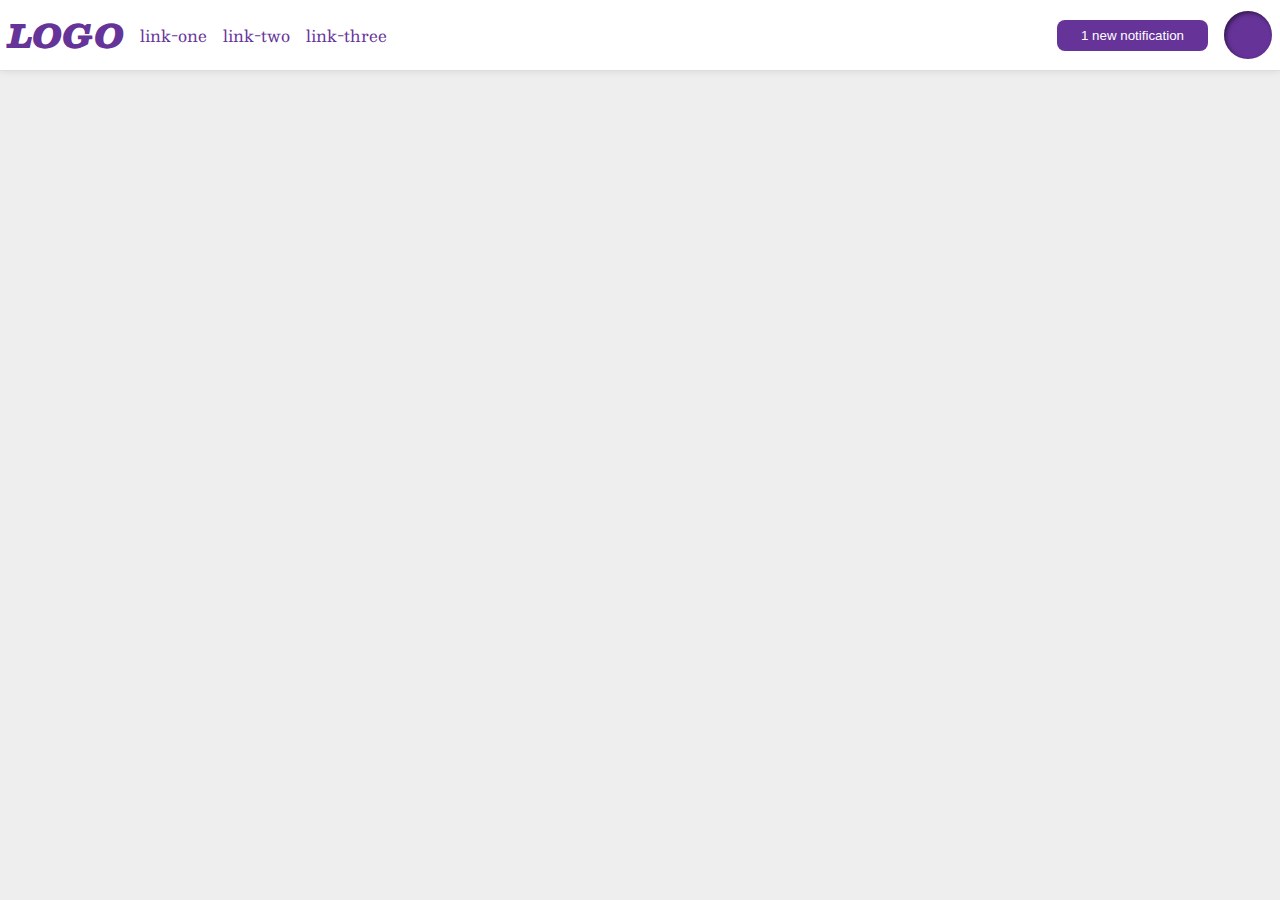
<file: flex/03-flex-header-2/index.html>
<!DOCTYPE html>
<html lang="en">
  <head>
    <meta charset="UTF-8">
    <meta http-equiv="X-UA-Compatible" content="IE=edge">
    <meta name="viewport" content="width=device-width, initial-scale=1.0">
    <title>Flex Header 2</title>
    <link rel="stylesheet" href="style.css">
  </head>
  <body>
    <div class="header">
      <div class="left">
        <div class="logo">
          LOGO
        </div>
        <ul class="links">
          <li><a href="google.com">link-one</a></li>
          <li><a href="google.com">link-two</a></li>
          <li><a href="google.com">link-three</a></li>
        </ul>
      </div>
      <div class="right">
        <button class="notifications">
          1 new notification
        </button>
        <div class="profile-image"></div>
      </div>
    </div>
  </body>
</html>
</file>
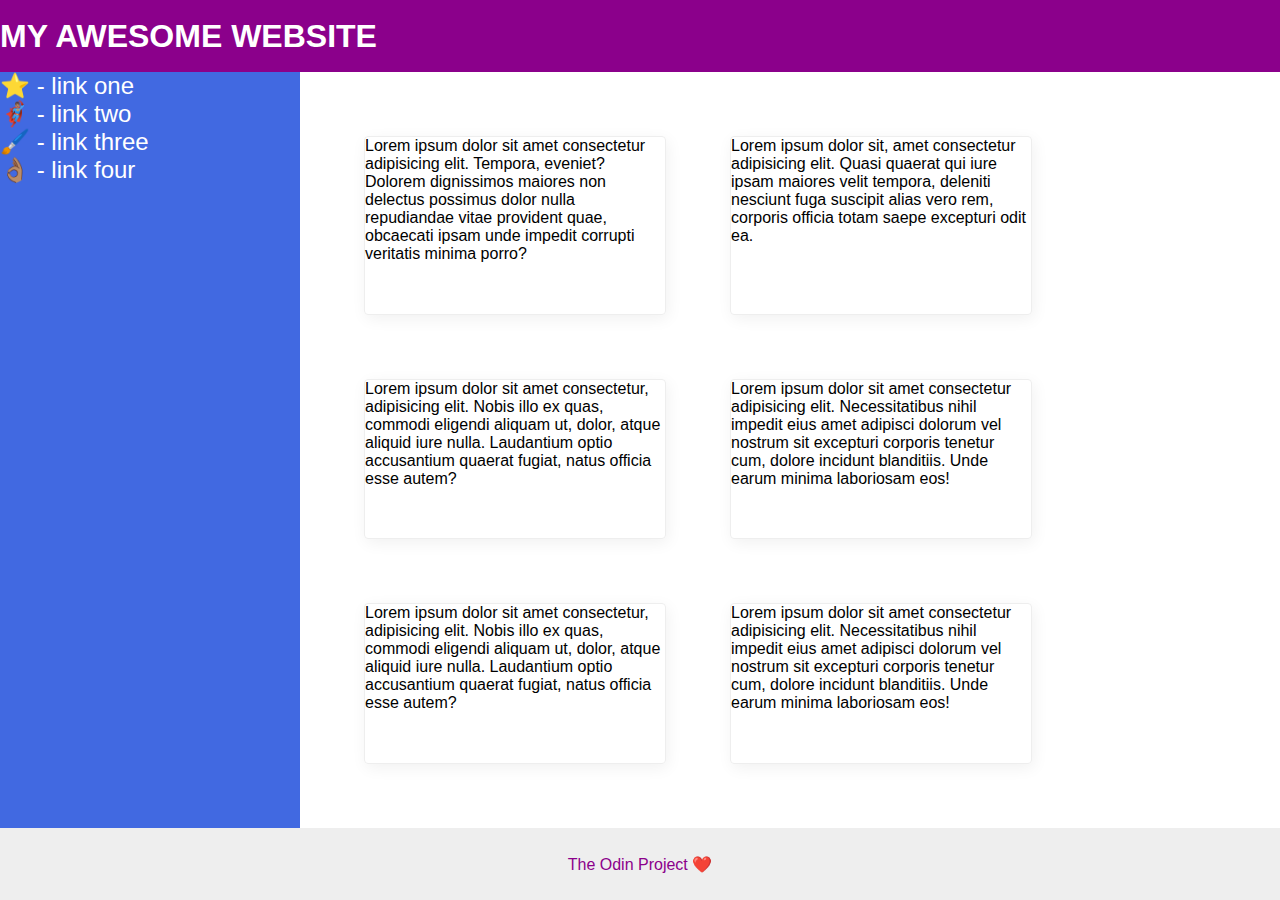
<file: flex/07-flex-layout-2/index.html>
<!DOCTYPE html>
<html lang="en">
  <head>
    <meta charset="UTF-8">
    <meta http-equiv="X-UA-Compatible" content="IE=edge">
    <meta name="viewport" content="width=device-width, initial-scale=1.0">
    <title>The Holy Grail</title>
    <link rel="stylesheet" href="style.css">
  </head>
  <body>
    <div class="header">
      MY AWESOME WEBSITE
    </div>
    <div class="middle">
    <div class="sidebar">
      <ul>
        <li><a href="#">⭐ - link one</a></li>
        <li><a href="#">🦸🏽‍♂️ - link two</a></li>
        <li><a href="#">🖌️ - link three</a></li>
        <li><a href="#">👌🏽 - link four</a></li>
      </ul>
    </div>
  <div class="cardbox">
    <div class="card">Lorem ipsum dolor sit amet consectetur adipisicing elit. Tempora, eveniet? Dolorem dignissimos maiores non delectus possimus dolor nulla repudiandae vitae provident quae, obcaecati ipsam unde impedit corrupti veritatis minima porro?</div>
    <div class="card">Lorem ipsum dolor sit, amet consectetur adipisicing elit. Quasi quaerat qui iure ipsam maiores velit tempora, deleniti nesciunt fuga suscipit alias vero rem, corporis officia totam saepe excepturi odit ea.</div>
    <div class="card">Lorem ipsum dolor sit amet consectetur, adipisicing elit. Nobis illo ex quas, commodi eligendi aliquam ut, dolor, atque aliquid iure nulla. Laudantium optio accusantium quaerat fugiat, natus officia esse autem?</div>
    <div class="card">Lorem ipsum dolor sit amet consectetur adipisicing elit. Necessitatibus nihil impedit eius amet adipisci dolorum vel nostrum sit excepturi corporis tenetur cum, dolore incidunt blanditiis. Unde earum minima laboriosam eos!</div>
    <div class="card">Lorem ipsum dolor sit amet consectetur, adipisicing elit. Nobis illo ex quas, commodi eligendi aliquam ut, dolor, atque aliquid iure nulla. Laudantium optio accusantium quaerat fugiat, natus officia esse autem?</div>
    <div class="card">Lorem ipsum dolor sit amet consectetur adipisicing elit. Necessitatibus nihil impedit eius amet adipisci dolorum vel nostrum sit excepturi corporis tenetur cum, dolore incidunt blanditiis. Unde earum minima laboriosam eos!</div>
  </div>
  </div>
    <div class="footer">
      The Odin Project ❤️
    </div>
  </body>
</html>
</file>
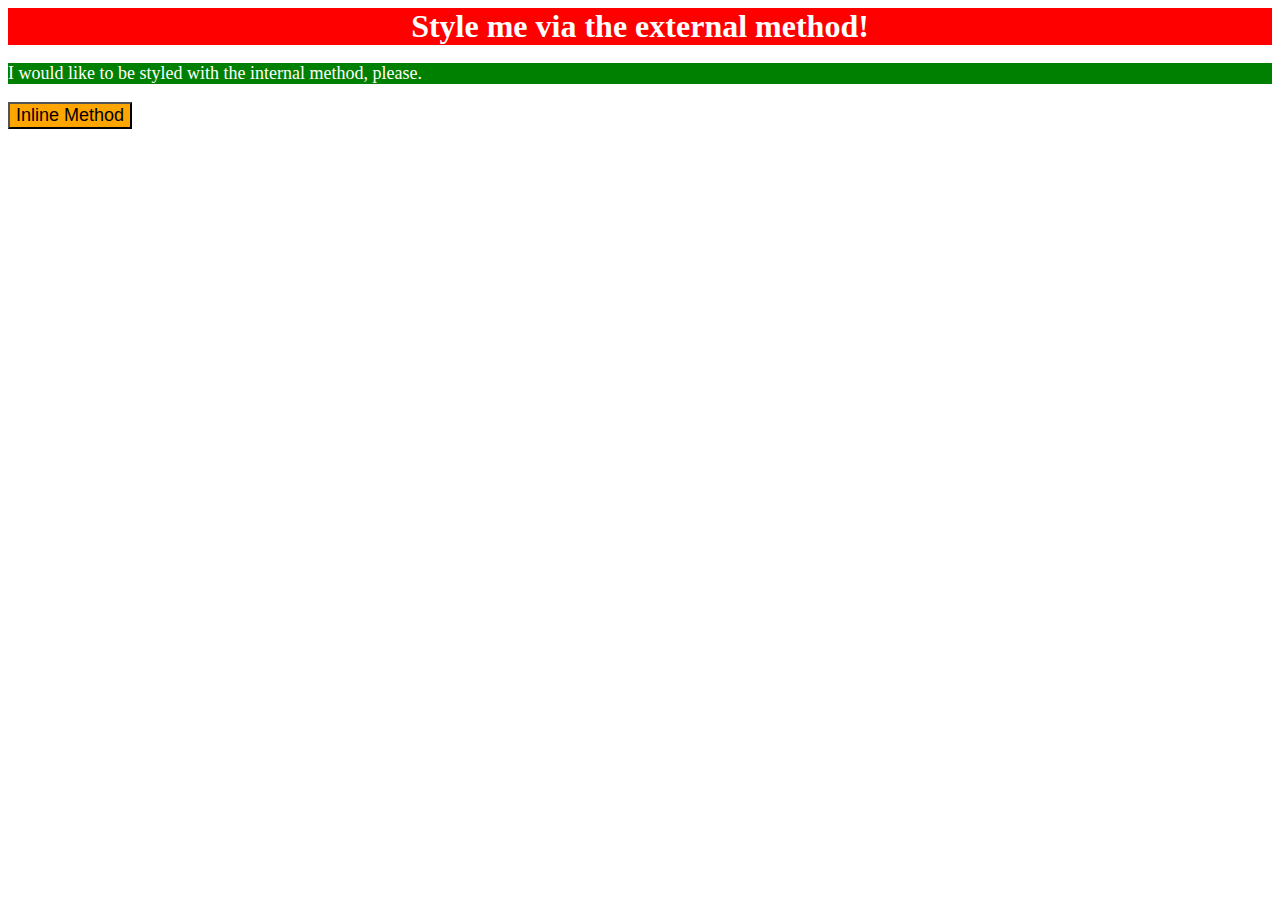
<file: foundations/01-css-methods/index.html>
<!DOCTYPE html>
<html lang="en">
  <head>
    <meta charset="UTF-8">
    <meta http-equiv="X-UA-Compatible" content="IE=edge">
    <meta name="viewport" content="width=device-width, initial-scale=1.0">
    <title>Methods for Adding CSS</title>
    <link rel="stylesheet" href="styles.css">
    <style>
      p{
        background-color: green;
        color: white;
        font-size: 18px;
      }
    </style>
  </head>
  <body>
    <div>Style me via the external method!</div>
    
    <p>I would like to be styled with the internal method, please.</p>
    <button style="background-color: orange;font-size: 18px;">Inline Method</button>
  </body>
</html>
</file>
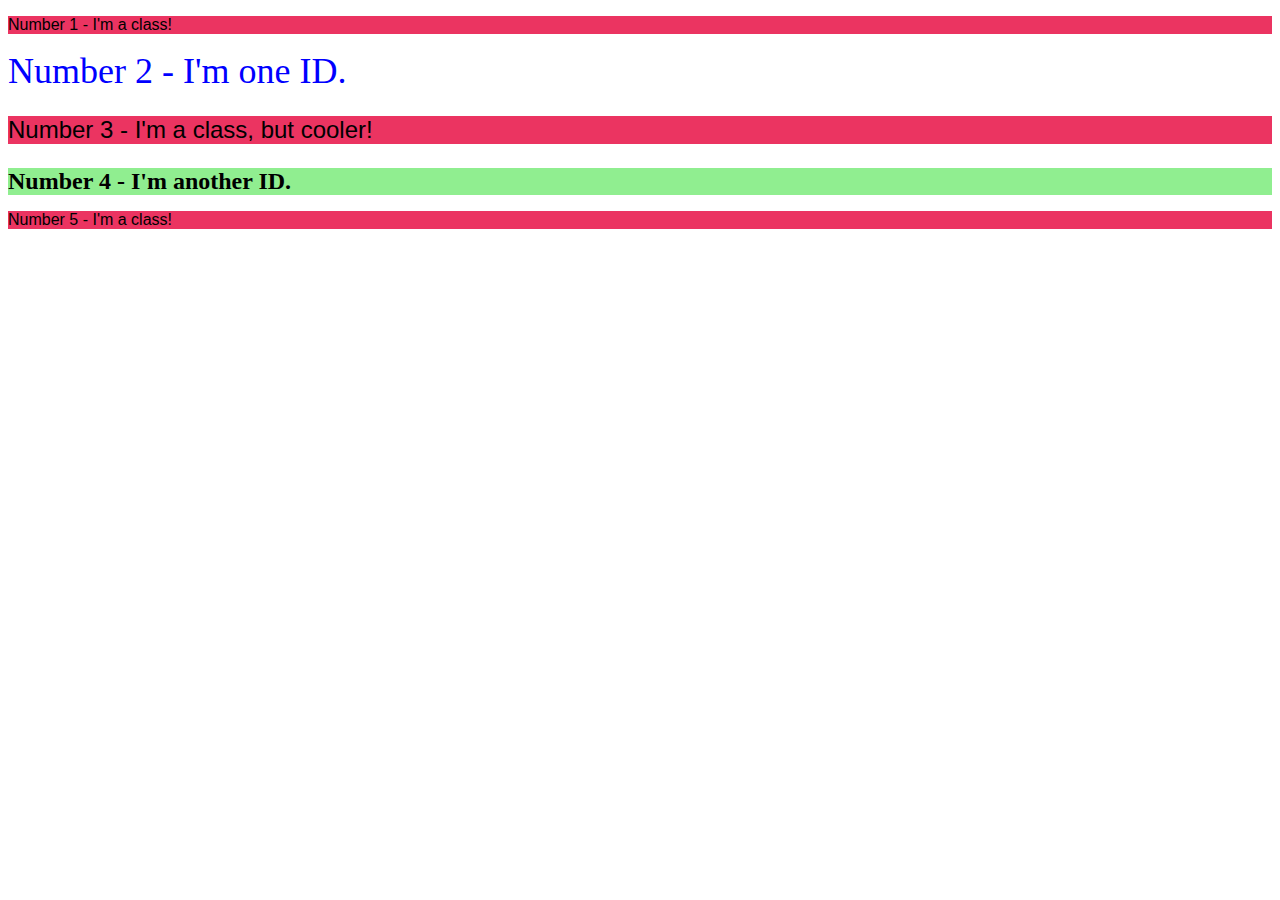
<file: foundations/02-class-id-selectors/index.html>
<!DOCTYPE html>
<html lang="en">
  <head>
    <meta charset="UTF-8">
    <meta http-equiv="X-UA-Compatible" content="IE=edge">
    <meta name="viewport" content="width=device-width, initial-scale=1.0">
    <title>Class and ID Selectors</title>
    <link rel="stylesheet" href="style.css">
  </head>
  <body>
    <p class="odd">Number 1 - I'm a class!</p>
    <div id="second">Number 2 - I'm one ID.</div>
    <p class="odd" id="third">Number 3 - I'm a class, but cooler!</p>
    <div id="fourth">Number 4 - I'm another ID.</div>
    <p class="odd">Number 5 - I'm a class!</p>
  </body>
</html>
</file>
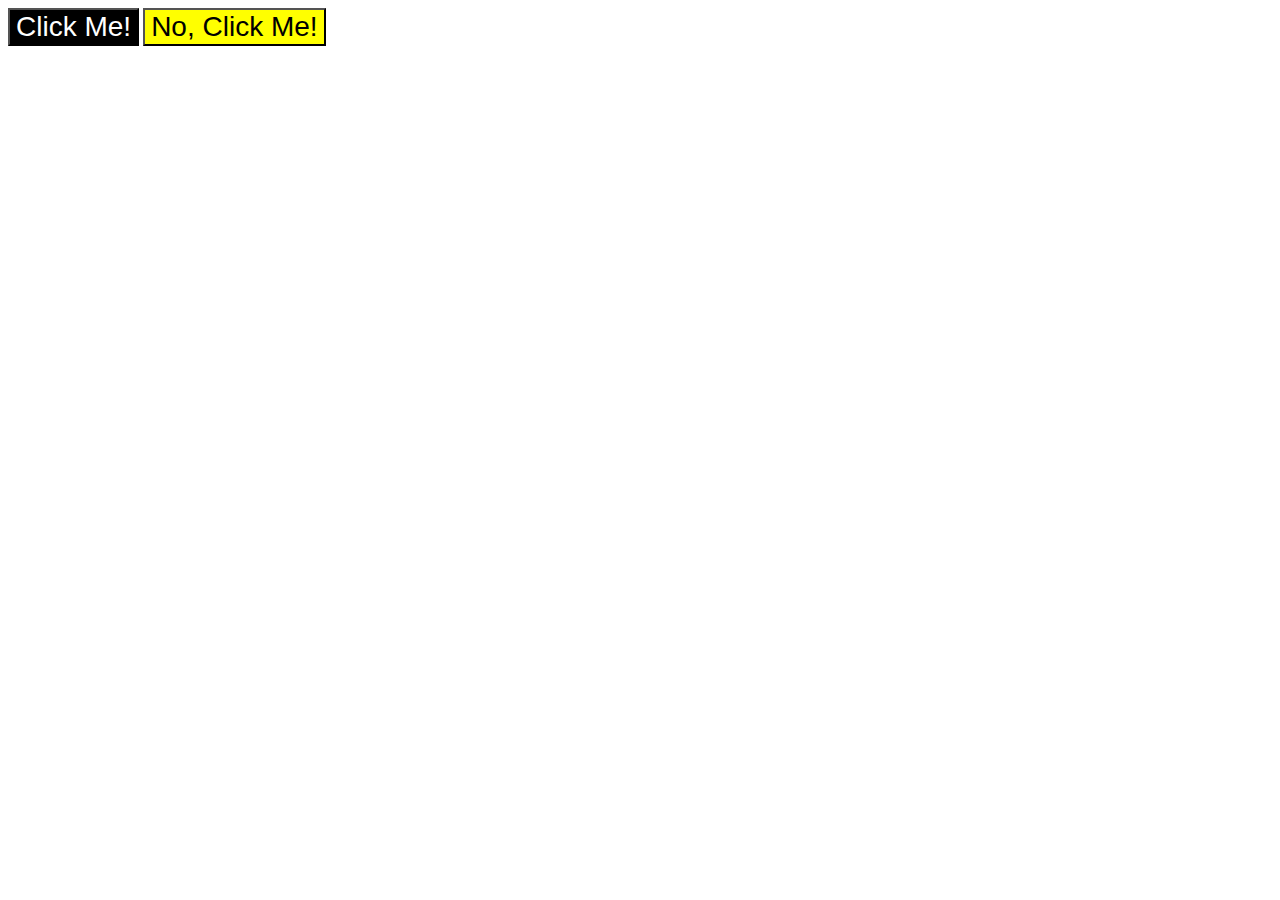
<file: foundations/03-grouping-selectors/index.html>
<!DOCTYPE html>
  <html lang="en">
  <head>
    <meta charset="UTF-8">
    <meta http-equiv="X-UA-Compatible" content="IE=edge">
    <meta name="viewport" content="width=device-width, initial-scale=1.0">
    <title>Grouping Selectors</title>
    <link rel="stylesheet" href="style.css">
  </head>
  <body>
    <button class="first">Click Me!</button>
    <button class="second">No, Click Me!</button>
  </body>
</html>
</file>
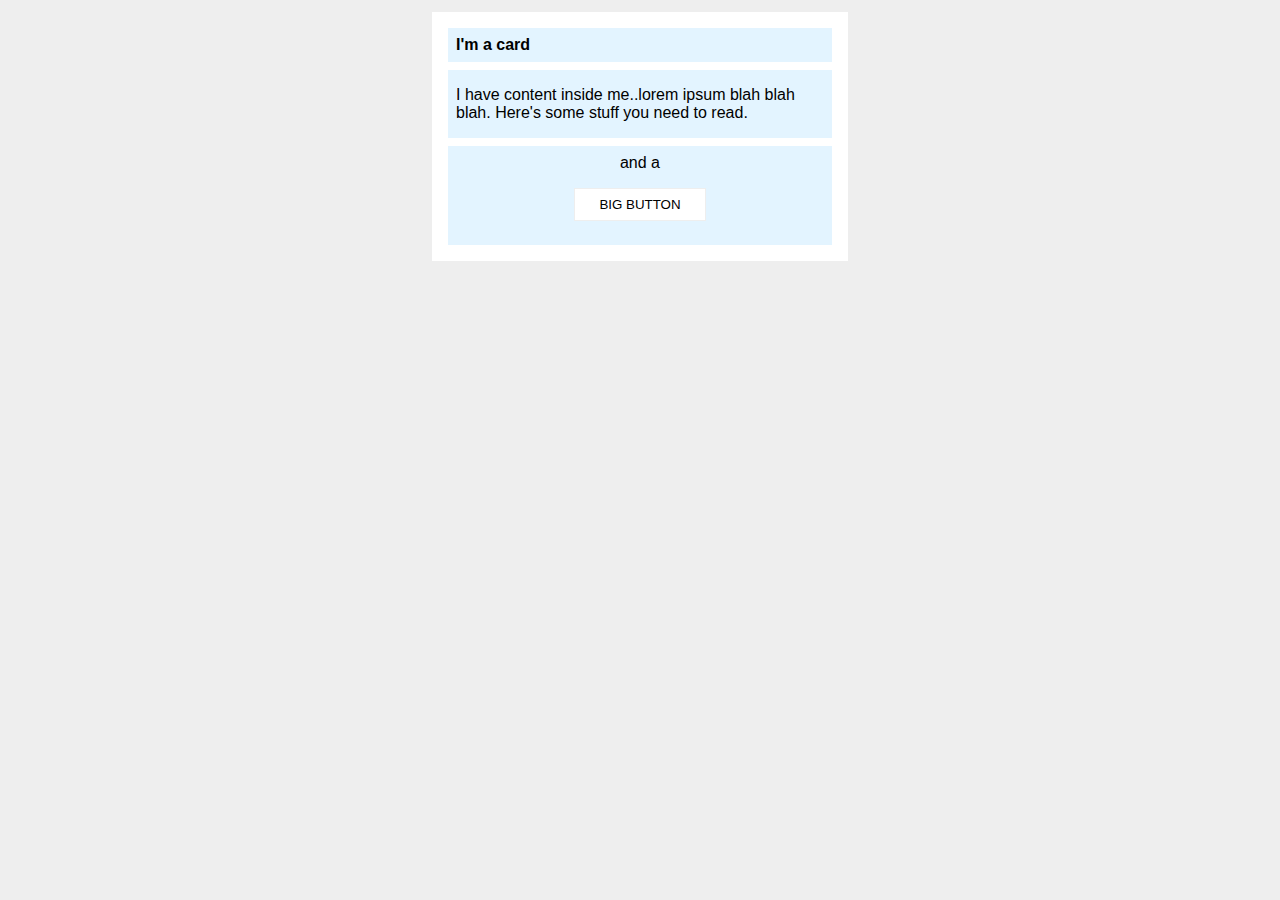
<file: margin-and-padding/02-margin-and-padding-2/index.html>
<!DOCTYPE html>
<html lang="en">
  <head>
    <meta charset="UTF-8">
    <meta http-equiv="X-UA-Compatible" content="IE=edge">
    <meta name="viewport" content="width=device-width, initial-scale=1.0">
    <title>Margin and Padding exercise 2</title>
    <link rel="stylesheet" href="style.css">
  </head>
  <body>
    <div class="card">
      <h1 class="title">I'm a card</h1>
      <div class="content">I have content inside me..lorem ipsum blah blah blah. Here's some stuff you need to read.</div>
      <div class="button-container">and a <p><button>BIG BUTTON</button></p></div>
    </div>
  </body>
</html>
</file>
<file: flex/03-flex-header-2/style.css>
/* this is some magical font-importing.  
you'll learn about it later. */
@import url('https://fonts.googleapis.com/css2?family=Besley:ital,wght@0,400;1,900&display=swap');

body {
  margin: 0;
  background: #eee;
  font-family: Besley, serif;
  
}

.header {
  background: white;
  border-bottom: 1px solid #ddd;
  box-shadow: 0 0 8px rgba(0,0,0,.1);
  flex: 1;
  display: flex;
  justify-content: space-between;
  padding: 8px;
}

.profile-image {
  background: rebeccapurple;
  box-shadow: inset 2px 2px 4px rgba(0,0,0,.5);
  border-radius: 50%;
  width: 48px;
  height: 48px;
}

.logo {
  color: rebeccapurple;
  font-size: 32px;
  font-weight: 900;
  font-style: italic;
}

button {
  border: none;
  border-radius: 8px;
  background: rebeccapurple;
  color: white;
  padding: 8px 24px;
}

a {
  /* this removes the line under our links */
  text-decoration: none;
  color: rebeccapurple;
}

ul {
  list-style-type: none;
  display: flex;
  margin: 0;
  padding: 0;
  gap: 16px;
}

.left, .right {
  display: flex;
  align-items: center;
  gap: 16px;
}
</file>
<file: flex/07-flex-layout-2/style.css>
body {
  font-family: -apple-system, BlinkMacSystemFont, 'Segoe UI', Roboto, Oxygen, Ubuntu, Cantarell, 'Open Sans', 'Helvetica Neue', sans-serif;
  margin: 0;
  min-height: 100vh;
  display: flex;
  flex-direction: column;
  
}

.header {
  height: 72px;
  background: darkmagenta;
  color: white;
  display: flex ;
  font-size: 32px;
  font-weight: 900;
  display: flex;
  align-items: center;
}

.footer {
  height: 72px;
  background: #eee;
  color: darkmagenta;
  align-items: center;
  display: flex;
  justify-content: center;
}

.sidebar {
  width: 300px;
  background: royalblue;
  display: flex;
  flex-shrink: 0;
}

.card {
  border: 1px solid #eee;
  box-shadow: 2px 4px 16px rgba(0,0,0,.06);
  border-radius: 4px;
  margin: 32px;
  width: 300px;
}

.middle{
  display: flex;
  flex: 1 0 auto;
}

.cardbox{
  display: flex;
  flex-wrap: wrap;
  padding: 32px;
}

ul{
  list-style: none;
  margin: 0;
  padding: 0;
}

a{
  text-decoration: none;
  font-size: 24px;
  color: white;
}
</file>
<file: foundations/01-css-methods/styles.css>
div {
    background-color: red;
    color: white;
    font-size: 32px;
    text-align: center;
    font-weight: bold;
}
</file>
<file: foundations/02-class-id-selectors/style.css>
.odd {
    background-color: #eb3461;
    font-family: Verdana, Geneva, Tahoma, sans-serif;
}

#second {
    color: blue;
    font-size: 36px;
}

#third {
    font-size: 24px;
}

#fourth {
    background-color: lightgreen;
    font-size: 24px;
    font-weight: bold;
}
</file>
<file: foundations/03-grouping-selectors/style.css>
.first,
.second {
    font-size: 28px;
    font-style: helvetica, Times, sans-serif;
}

.first {
    background-color: black;
    color: white;
    
}

.second {
    background-color: yellow;
    
}
</file>
<file: margin-and-padding/02-margin-and-padding-2/style.css>
body {
  background: #eee;
  font-family: sans-serif;
}

.card {
  width: 400px;
  background: #fff;
  margin: 12px auto;
  padding: 8px;
}

.title {
  background: #e3f4ff;
  margin: 8px;
  font-size: 16px;
  padding: 8px;
}
.content {
  background: #e3f4ff;
  margin: 8px;
  padding: 16px 8px;

}

.button-container {
  background: #e3f4ff;
  margin: 8px;
  text-align:  center;
  padding: 8px;
}

button {
  background: white;
  border: 1px solid #eee;
  padding: 8px 24px;
}
</file>
